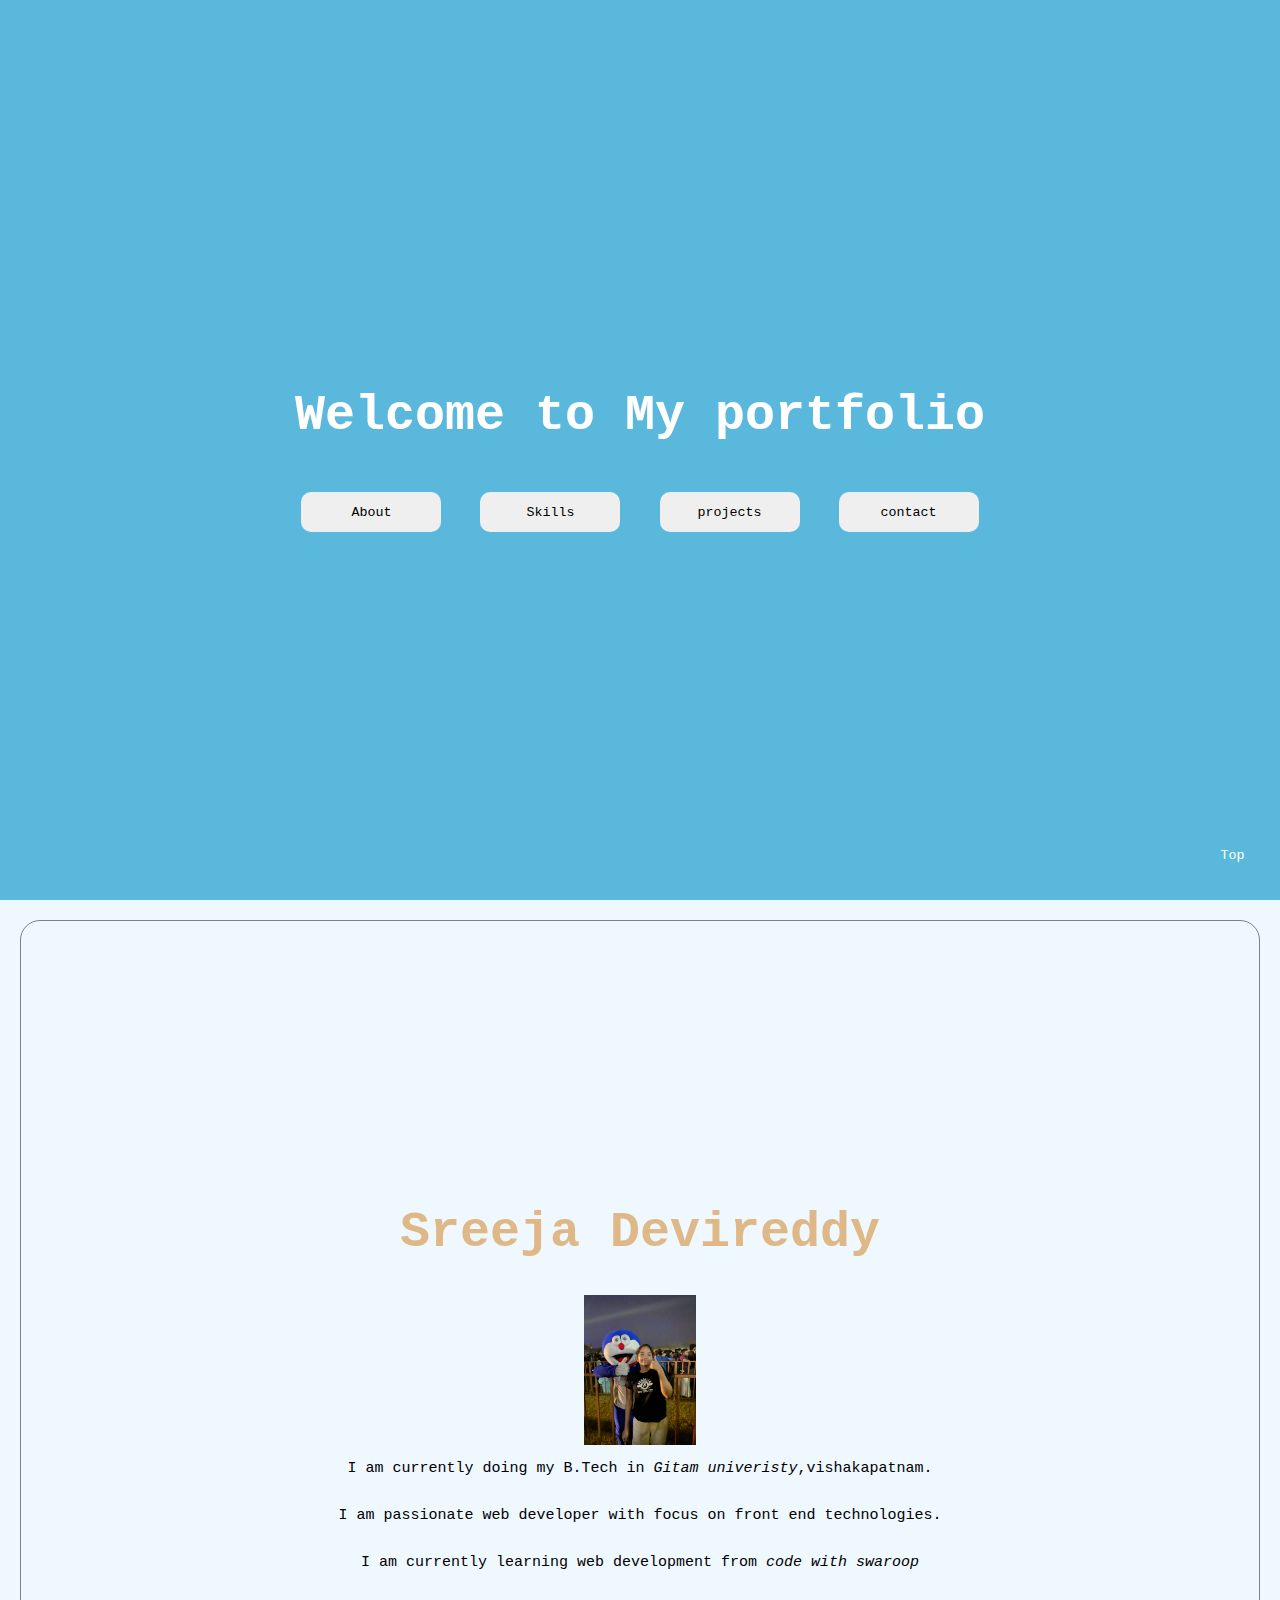
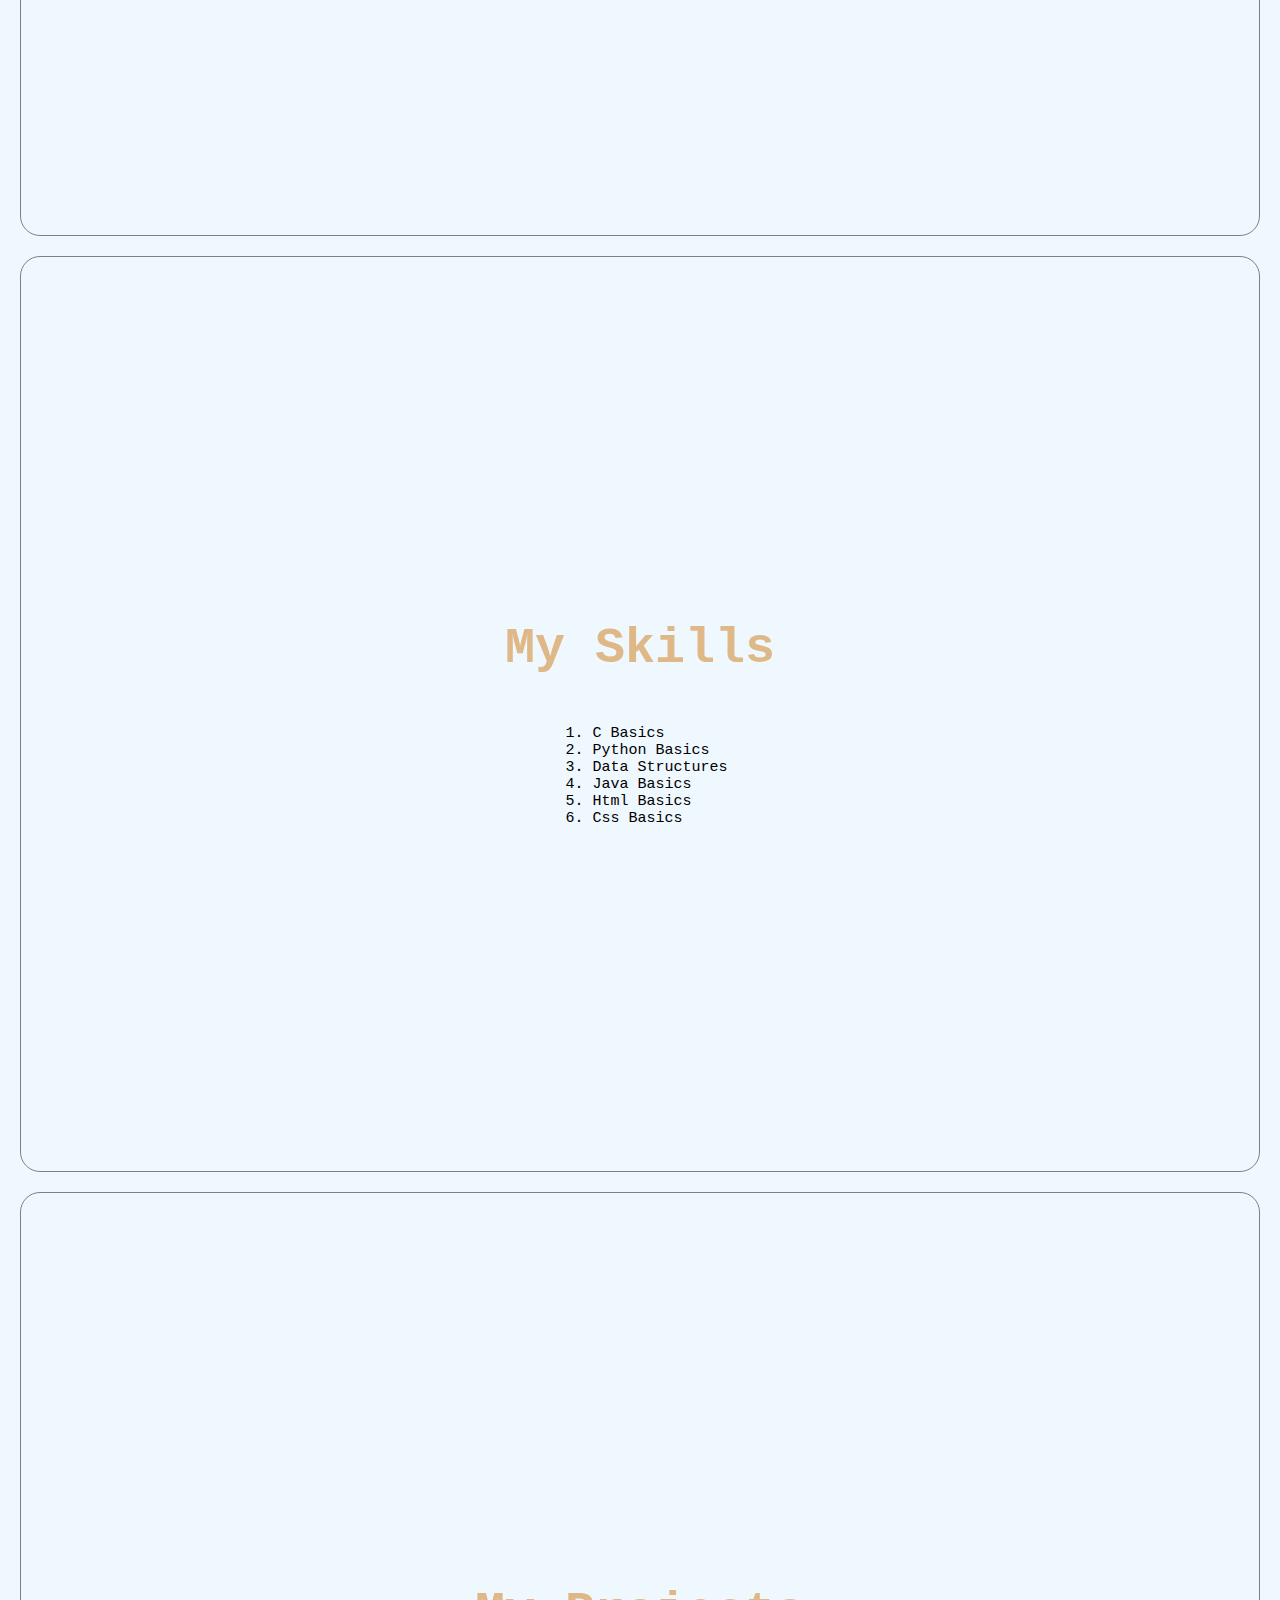
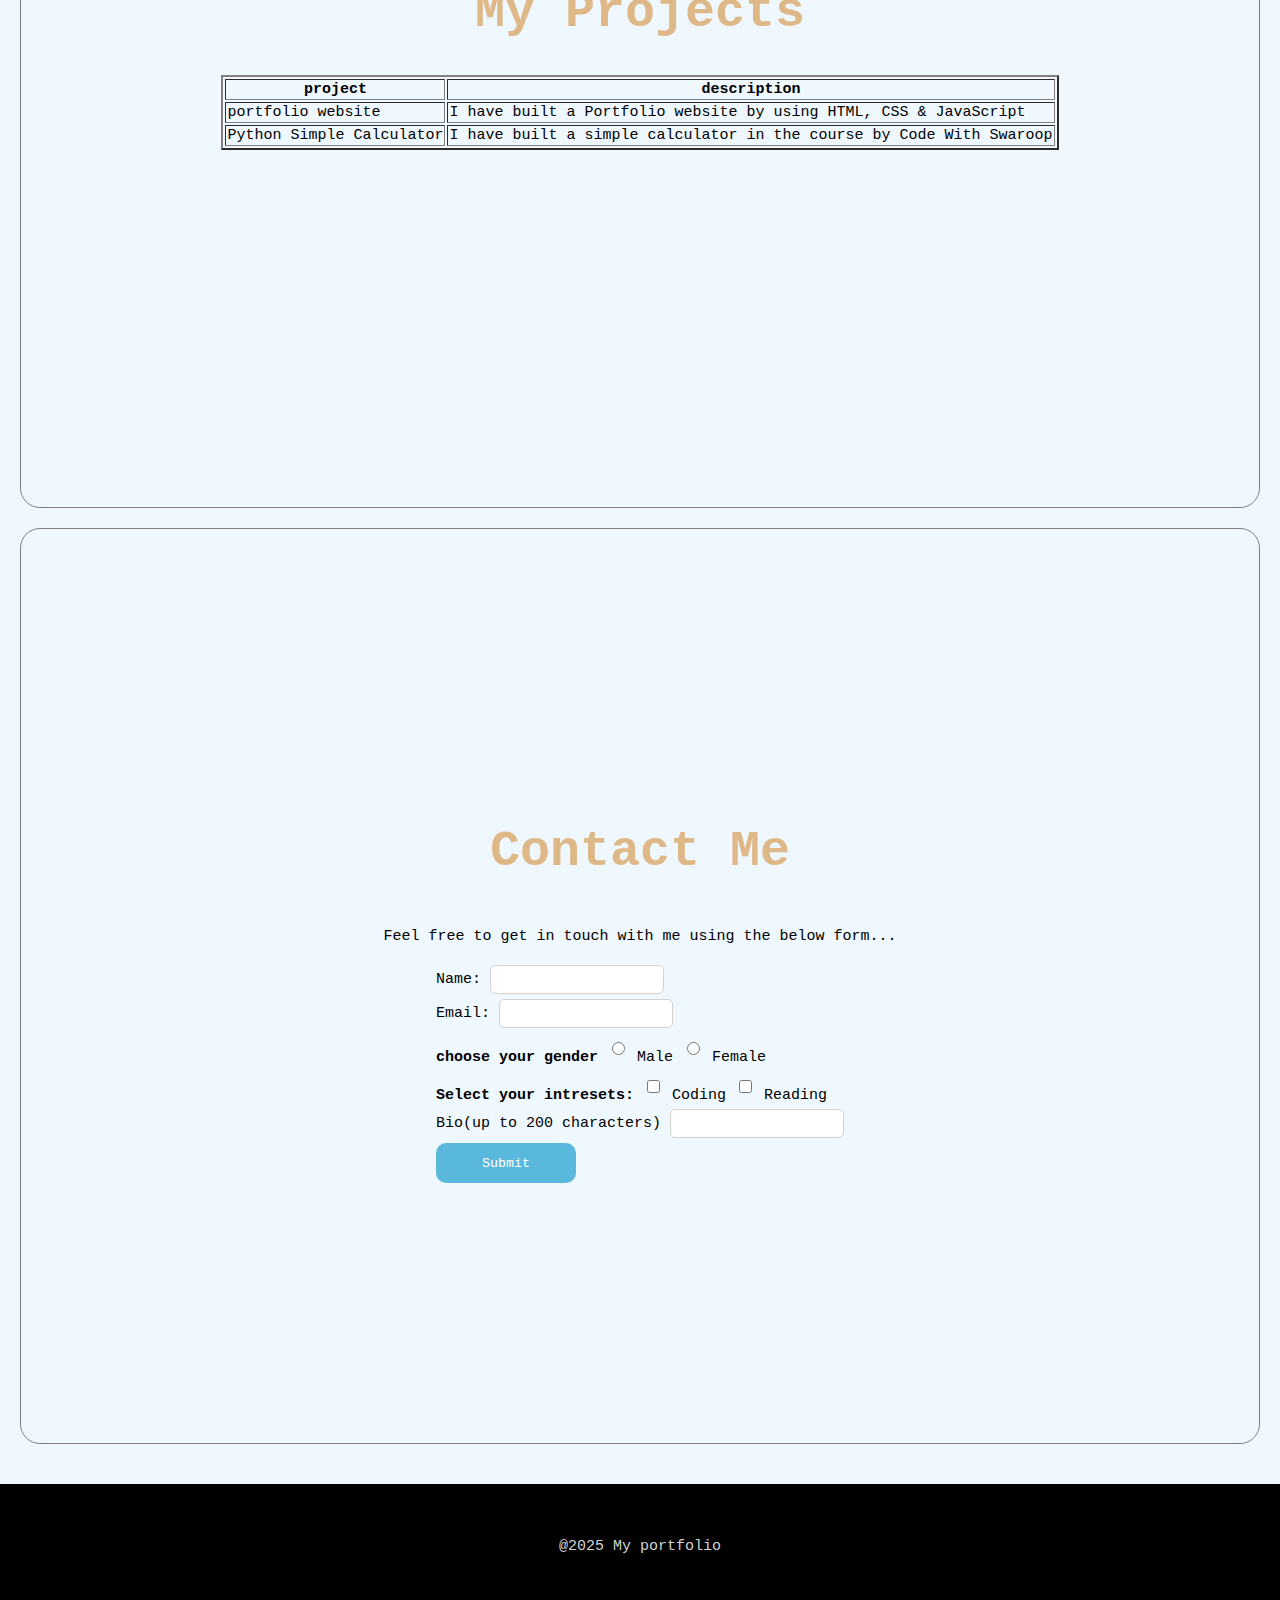
<file: index.html>
<!DOCTYPE html>
<html lang="en">
<head>
    <meta charset="UTF-8">
    <meta name="viewport" content="width=device-width, initial-scale=1.0">
    <title>Sreeja's Portfolio</title>
    <link rel="stylesheet" href="styles.css">

</head>
<body>
    <header>
    <h1>Welcome to My portfolio</h1>
    <div>

    <a href="#about">
    <button class="button">About</button>
    </a>
    <a href="#My SKills">
    <button class="button">Skills</button>
    </a>
    <a href="#projects">
    <button class="button">projects</button>
   </a>
    <a href="#contact">
    <button class="button">contact</button>
    </a>
    </div>
    </header>
    <main>
       <section id="about">
        <h1>Sreeja Devireddy</h1>
        <img src="myimg.jpg"  alt="a photo of me"
        <br>
        <p>
        I am currently doing my B.Tech in <em>Gitam univeristy</em>,vishakapatnam.
        </p>
        <p>
        I am passionate web developer with focus on front end technologies.
        </p>
        <p>
        I am currently learning web development from <i>code with swaroop</i></p>
       </section>
       <section id="My SKills">
        <h1>My Skills</h1>
        <Ol><li>C Basics</li>
            <li>Python Basics</li>
            <li>Data Structures</li>
            <li>Java Basics</li>
            <li>Html Basics</li>
            <li>Css Basics</li>
        </Ol>
       </section>
       <section id="projects">
        <h1>My Projects</h1>
        <table border="2">
        <tr>
            <th>project</th>
            <th>description</th>
        </tr>
        <tr>
            <td>portfolio website</td>
            <td>I have built a Portfolio website by using HTML, CSS & JavaScript</td>
        </tr>
        <tr>
            <td>Python Simple Calculator</td>
            <td>I have built a simple calculator in the course by Code With Swaroop</td>
        </tr>
    </table>
       </section>
       <section id="contact">
        <h1>Contact Me</h1>
        <p>Feel free to get in touch with me using the below form...</p>
        <form>
            <div>
            <label for="name">Name:</label>
            <input type="text">
            </div>
            <div>
            <label for="email">Email:</label>
            <input type="email">
            </div>
            <div>
            <b>choose your gender</b>
            <input type="radio"id="male">
            <label for="male">Male</label>
            <input type="radio"id="female">
            <label for="female">Female</label>
            </div>
            <div>
            <b>Select your intresets:</b>
            <input type="checkbox" id="coding" value="coding">
            <label for="coding">Coding</label>
            <input type="checkbox" id="reading" value="reading">
            <label for="reading">Reading</label>
            </div>
            <div>
            <label for="bio">Bio(up to 200 characters)</label>
            <input type="text">
            </div>
            <button type="submit" class="submit">Submit</button>
        </form>
       </section>
    </main>
    <a href="">
    <button class="fixed">Top</button>
    </a>
    <footer>
        <P>@2025 My portfolio</P>
    </footer>
</body>
</html>
</file>
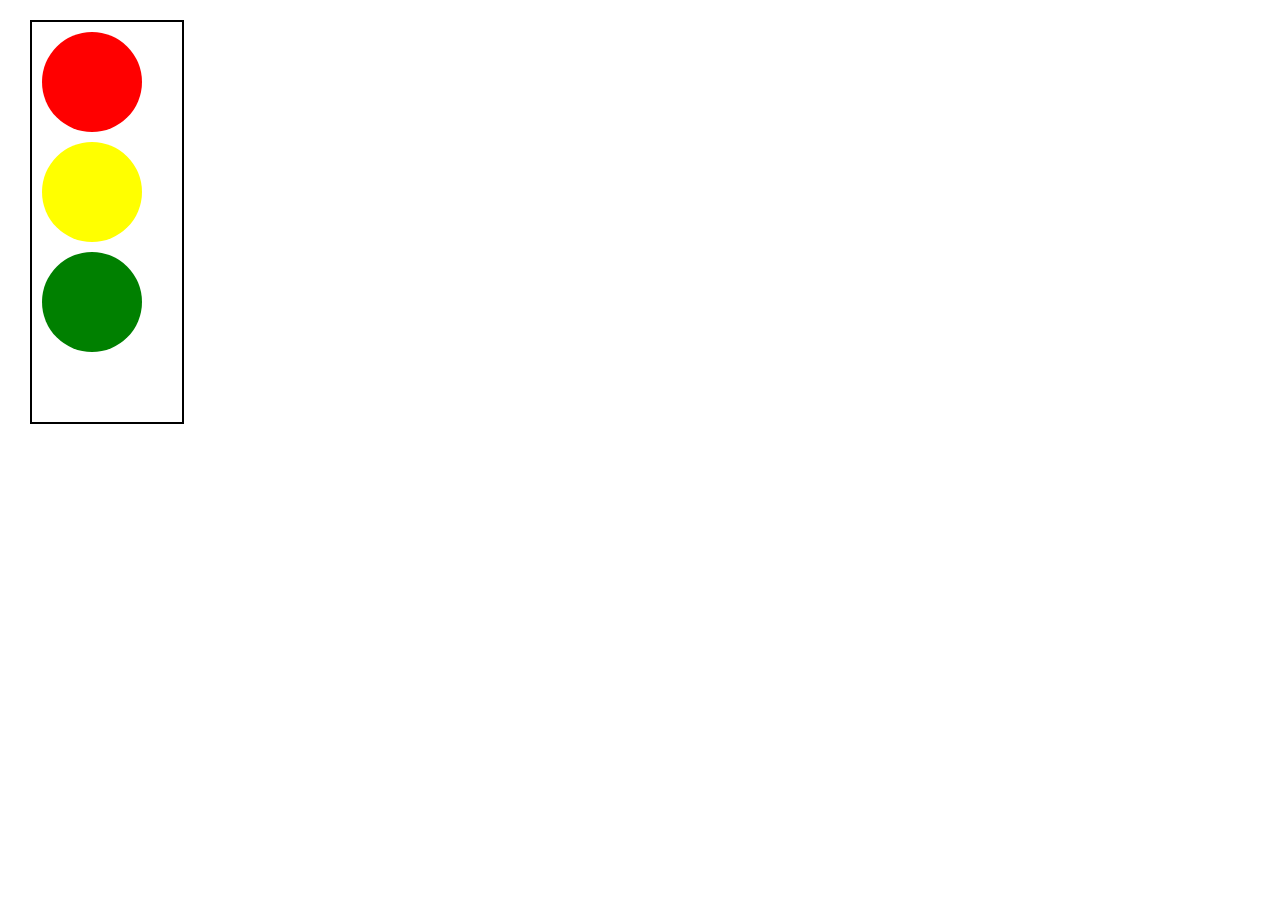
<file: 1.html>
<!DOCTYPE html>
<html lang="en">
<head>
    <meta charset="UTF-8">
    <meta name="viewport" content="width=<div>>, initial-scale=1.0">
    <title>Document</title>
    <link rel="stylesheet" href="2.css">
</head>
<body>
    <div id="e">
        <div id="R">

        </div>
        <div id="Y">
            
        </div>
        <div id="G">
            
        </div>
    </div>
</body>
</html>
</file>
<file: styles.css>
*{
    font-family:monospace;
}
body{
    margin:0;
    font-size:15px;
    background-color: #f0f8ff;
}
header{
    height:100vh;
    color:white;
   background-color: rgb(91, 184, 221);
   display:flex;
   flex-direction: column;
   justify-content: center;
   align-items: center;
   flex-wrap: wrap;
}

h1{
    font-size:50px;
    color:burlywood;
}
header h1{
    text-align: center;
    color:white;
}
a{
    text-decoration: none;
}
.button{
    margin:15px;
    height:40px;
    width:140px;
    border:none;
    transition: all 0.3s ease-out 0.2s;
    border-radius:10px;
    cursor:pointer;
    
}
.button:hover{
    color:white;
    background-color: rgb(80, 16, 158);
    transform:translatey(+5px);
    
    
}
img{
    height:150px;
}
main{
    padding:20px;
}
section{
    padding:7px;
    height:100vh;
    border:1px solid grey;
    border-radius:20px;
    margin-bottom: 20px;
    display:flex;
   flex-direction: column;
   justify-content: center;
   align-items: center;
}
form div{
    margin:5px 0;
}
.submit{
    height:40px;
    width:140px;
    border:none;
    border-radius:10px;
    transition: all 3s ease-out 0.2s;
    cursor:pointer;
    color:white;
    background-color:rgb(91, 184, 221)
    
}
.submit:hover{
 background-color: green;
}
input{
    border-radius: 5px;
    border:1px solid lightgrey;
    height:25px;
}
.fixed{
    position:fixed;
    bottom:10px;
    right:10px;
    height:70px;
    width:75px;
    border:none;
    border-radius:100%;
    cursor:pointer;
    color:white;
    background-color:rgb(91, 184, 221)
}
footer{
    height:125px;
    background-color: black;
    color:lightgrey;
    display:flex;
   flex-direction: column;
   justify-content: center;
   align-items: center;
}
</file>
<file: 2.css>
*{
    margin:10px;
}
#e{
    height:400px;
    width:150px;
    background-color: white;
    border:2px solid black;
}
#G{
    height:100px;
    width:100px;
    background-color: green;
    border-radius: 50%;

}
#R{
     height:100px;
    width:100px;
    background-color: red;
    border-radius: 50%;
}
#Y{
     height:100px;
    width:100px;
    background-color: yellow;
    border-radius: 50%;
}
</file>
